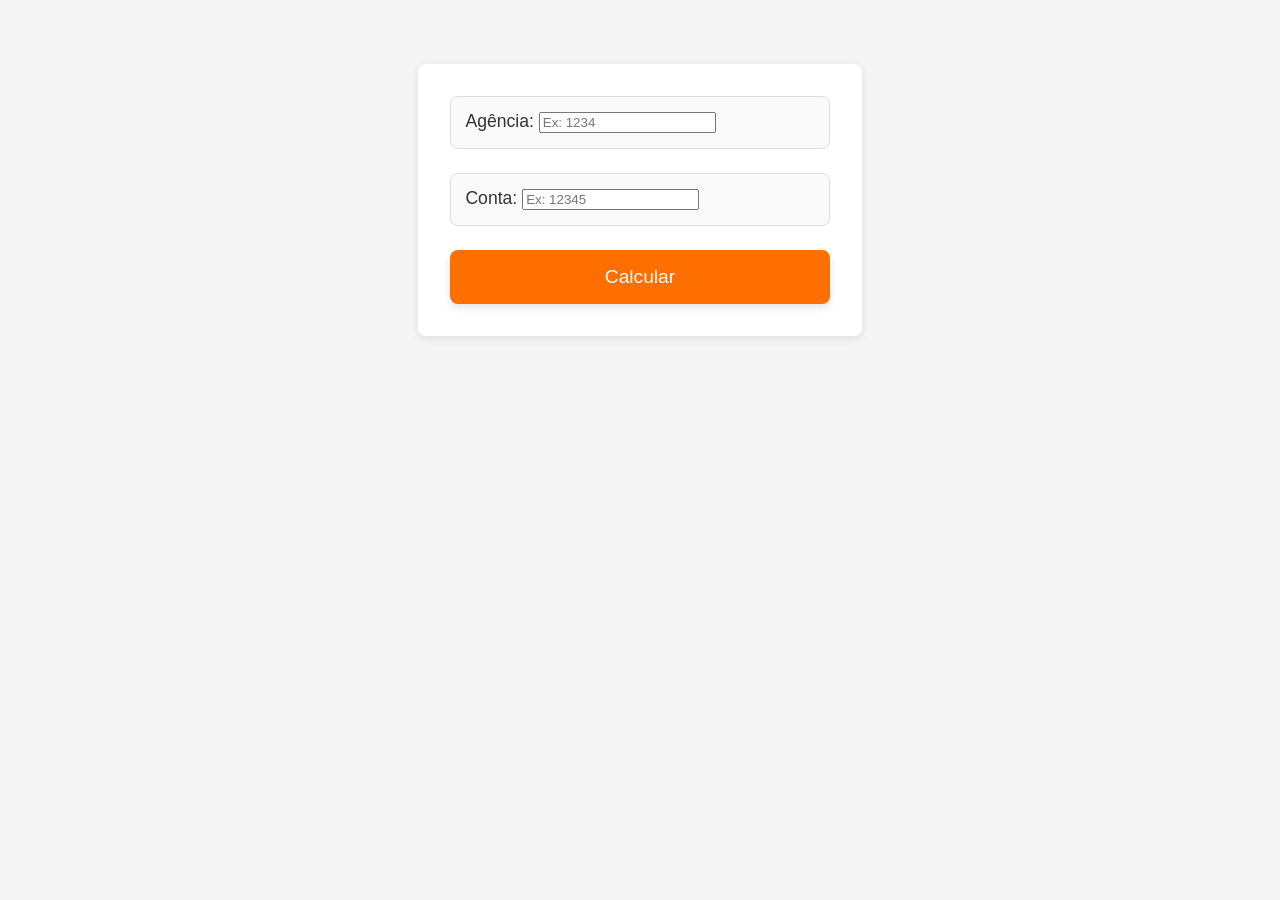
<file: index.html>
<!DOCTYPE html>
<html lang="pt-br">
  <head>
    <meta charset="UTF-8" />
    <meta http-equiv="X-UA-Compatible" content="IE=edge" />
    <meta name="viewport" content="width=device-width, initial-scale=1.0" />
    <title>Calcular Digito</title>
    <link rel="stylesheet" href="style.css" />
  </head>

  <body>
    <div id="geral">
      <div id="form">
        <div id="area">
          <label for="agencia" class="elementos-inputs"
            >Agência:
            <input
              type="text"
              id="agencia"
              maxlength="4"
              placeholder="Ex: 1234"
              required
            />
          </label>
          <label for="conta" class="elementos-inputs"
            >Conta:
            <input
              type="text"
              id="conta"
              maxlength="5"
              placeholder="Ex: 12345"
              required
            />
          </label>

          <input
            type="button"
            value="Calcular"
            id="botao"
            class="elementos-inputs"
            onclick="calcular()"
          />
        </div>
      </div>

      <div id="area_digito"></div>
    </div>

    <script src="script.js"></script>
  </body>
</html>
</file>
<file: style.css>
body {
  margin: 0;
  padding: 0;
  background-color: #f5f5f5;
  font-family: "Helvetica", sans-serif;
}

#form {
  width: 100%;
  max-width: 380px;
  background-color: #fff;
  border-radius: 8px;
  box-shadow: 0 2px 10px rgba(0, 0, 0, 0.1);
  padding: 2rem;
  margin: 5vw auto;
  display: flex;
  flex-direction: column;
  gap: 1.2rem;
}

.elementos-inputs {
  padding: 0.9rem;
  font-size: 1.1rem;
  border-radius: 8px;
  border: 1px solid #ddd;
  background-color: #fafafa;
  color: #333;
  transition: border 0.3s ease, box-shadow 0.3s ease;
}

.elementos-inputs:focus {
  outline: none;
  border-color: #ff6f00;
  box-shadow: 0 0 8px rgba(255, 111, 0, 0.4);
}

#area {
  display: flex;
  flex-direction: column;
  gap: 1rem;
}

#botao {
  background-color: #ff6f00;
  color: #fff;
  font-size: 1.2rem;
  padding: 1rem;
  border: none;
  border-radius: 8px;
  cursor: pointer;
  transition: all 0.3s ease;
  box-shadow: 0 4px 8px rgba(0, 0, 0, 0.1);
}

#botao:hover {
  transform: scale(1.05);
  background-color: #e65c00;
  box-shadow: 0 6px 12px rgba(0, 0, 0, 0.15);
}

label {
  font-size: 1rem;
  color: #333;
  margin-bottom: 0.5rem;
}

@media screen and (max-width: 600px) {
  #form {
    width: 90%;
    padding: 1.5rem;
  }

  .elementos-inputs {
    font-size: 1rem;
  }

  #botao {
    font-size: 1.1rem;
  }
}

#area_digito {
  margin-top: 2rem;
  font-size: 1.1rem;
  text-align: center;
  color: #ff6f00;
}
</file>
